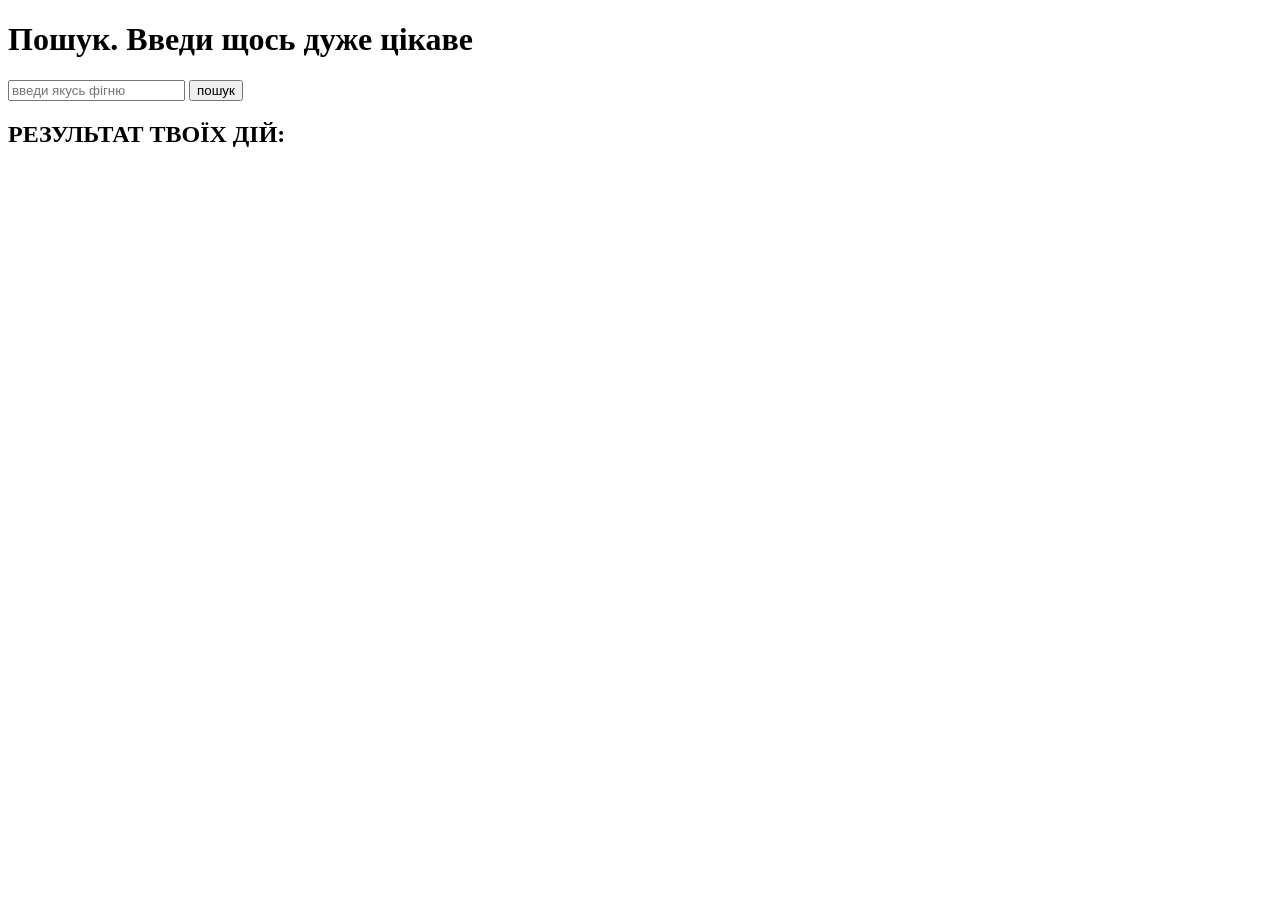
<file: templates/aaa.html>
<!DOCTYPE html>
<html lang="en">
<head>
    <meta charset="UTF-8">
    <meta name="viewport" content="width=device-width, initial-scale=1.0">
    <title>XSS</title>
</head>
<body>
    <h1>Пошук. Введи щось дуже цікаве</h1>
    <form action="" >
        <input name="message" type="text" placeholder="введи якусь фігню">
        <button onclick="alert('Ти вибухнеш за три секунди. поки ти це читав, пройщло дві. бувай')">пошук</button>
        <h2>РЕЗУЛЬТАТ ТВОЇХ ДІЙ:</h2>
        <div id="result"></div>
    </form>

    
    
    <script>
        let params = new URLSearchParams(location.search);
        let message= params.get("message");
        if (message) {
            document.getElementById("result").innerHTML="<p>зазапітон </p>"+message+"<p>нічого не дав. Він тупенький)</p>"+ '<img src="https://encrypted-tbn0.gstatic.com/images?q=tbn:ANd9GcT04UyeiJRSywapF5aegkQD-sXdPNbwZo4-FhuauGW3yDCV-WtS7UnB4NxK&s=10" alt="зазапітон в усій своїй красі">';
        }
    </script>
</body>
</html>
</file>
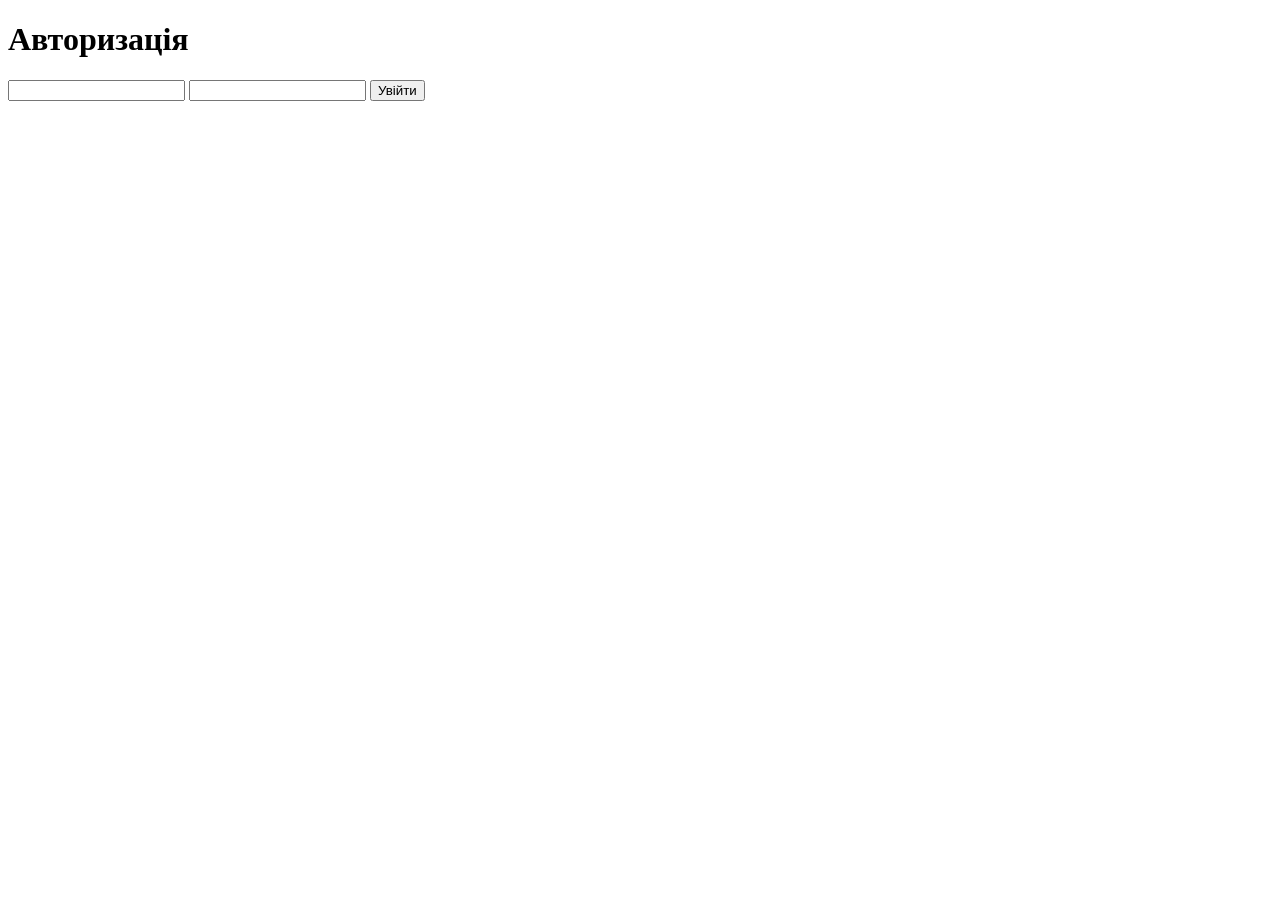
<file: templates/autorisation.html>
<!DOCTYPE html>
<html lang="en">
<head>
    <meta charset="UTF-8">
    <meta name="viewport" content="width=<>, initial-scale=1.0">
    <title>Авторизація</title>
</head>
<body>
    <h1>Авторизація</h1>
    <form method="POST">
        <input type="text" name="username">
        <input type="password" name="password">
        <button>Увійти</button>
    </form>
</body>
</html>
</file>
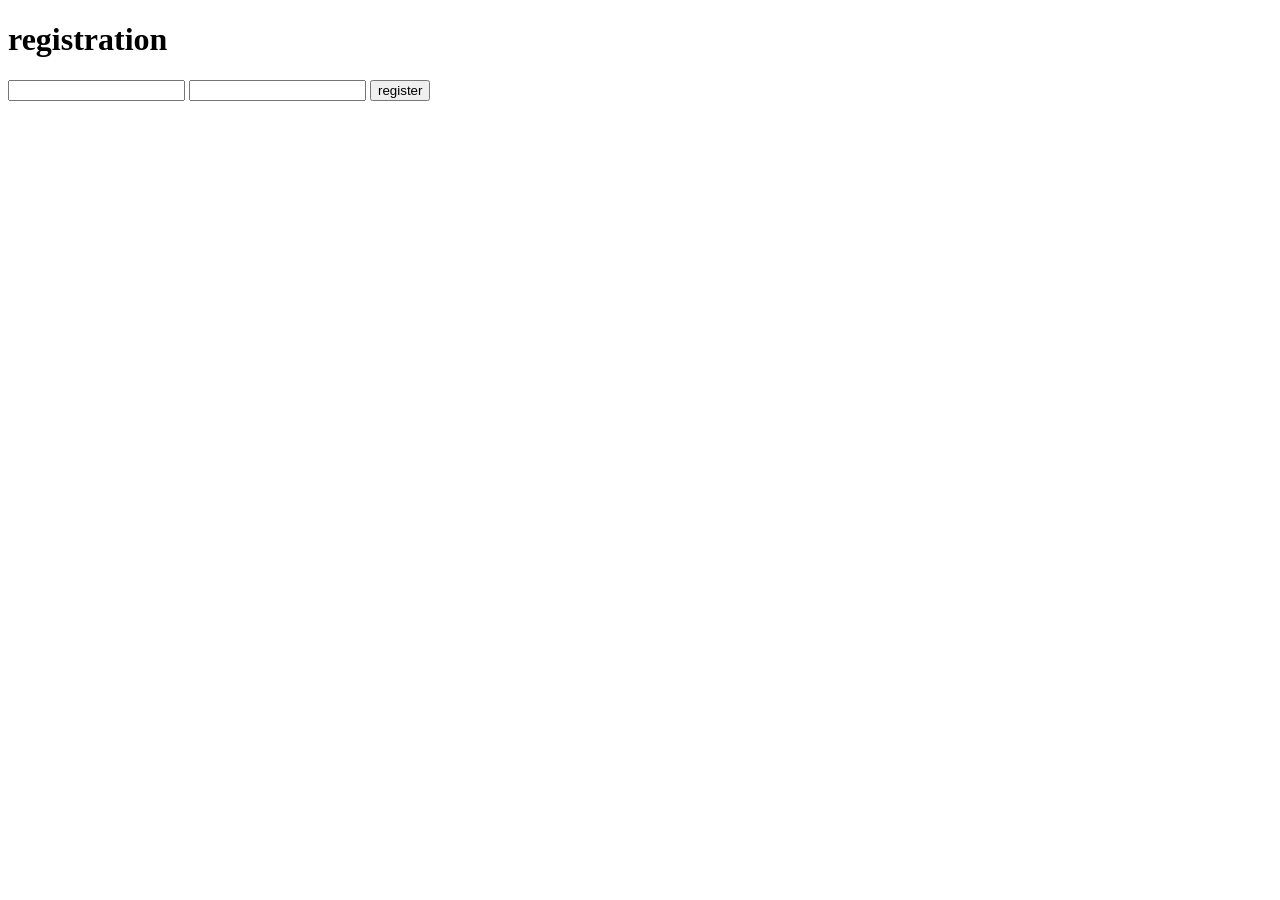
<file: templates/registration.html>
<!DOCTYPE html>
<html lang="en">
<head>
    <meta charset="UTF-8">
    <meta name="viewport" content="width=device-width, initial-scale=1.0">
    <title>Document</title>
</head>
<body>
    <h1>registration</h1>
    <form method="POST">
        <input type="text" name="username">
        <input type="text" name="password">
        <button>register</button>
    </form>
</body>
</html>
</file>
